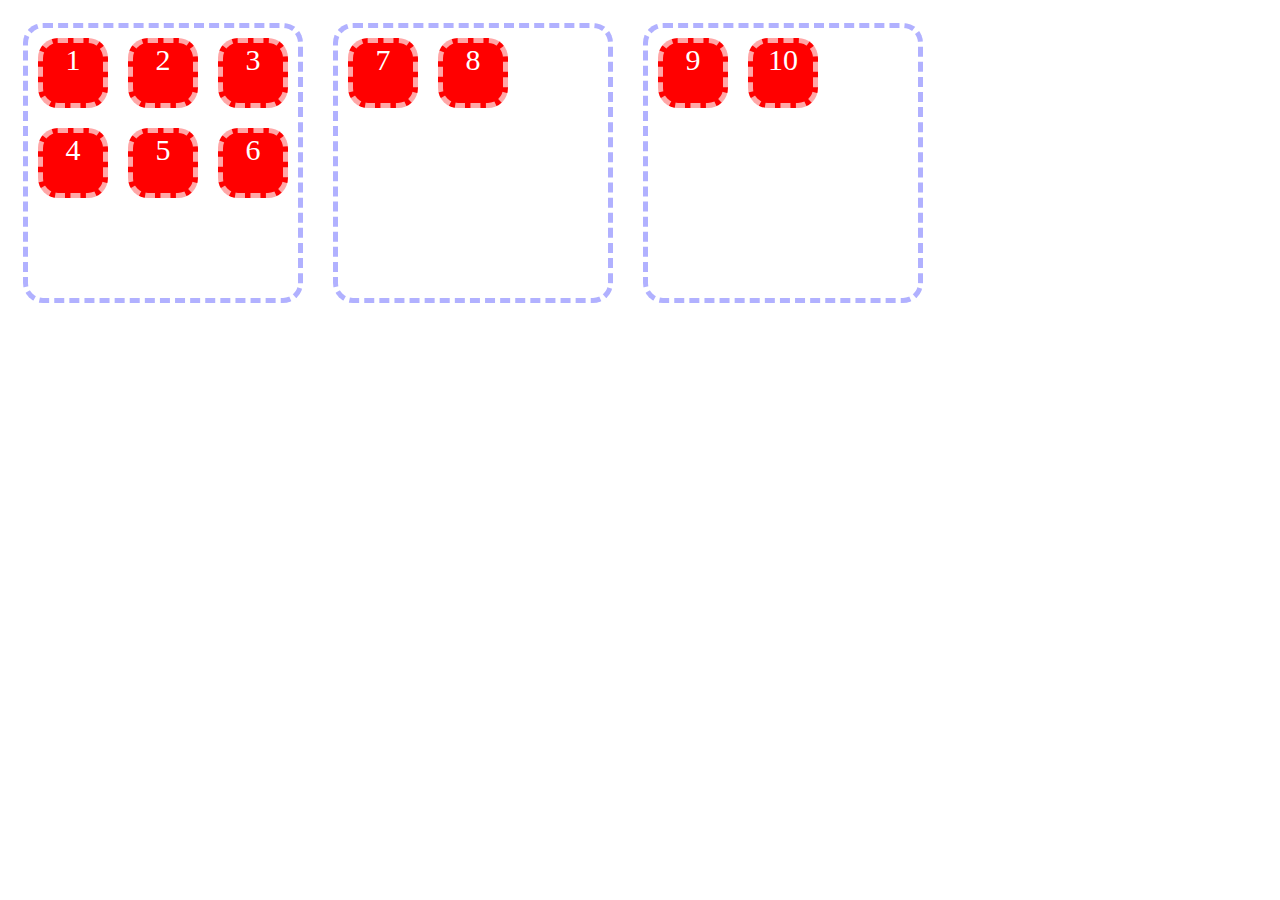
<file: teste/indexTestDrag.html>
<!DOCTYPE html>
<html lang="en">
	<head>
		<meta charset="UTF-8" />
		<meta name="viewport" content="width=device-width, initial-scale=1.0" />
		<title>Drag and drop</title>
		<link rel="stylesheet" href="../style/styleTestDrag.css" />
	</head>
	<body>
		<div class="d-flex">
			<div class="dropZone" data-zone="1">
				<div class="dragItem" draggable="true" data-item="1">1</div>
				<div class="dragItem" draggable="true" data-item="2">2</div>
				<div class="dragItem" draggable="true" data-item="3">3</div>
				<div class="dragItem" draggable="true" data-item="4">4</div>
				<div class="dragItem" draggable="true" data-item="5">5</div>
				<div class="dragItem" draggable="true" data-item="6">6</div>
			</div>
			<div class="dropZone" data-zone="2">
				<div class="dragItem" draggable="true" data-item="7">7</div>
				<div class="dragItem" draggable="true" data-item="8">8</div>
			</div>
			<div class="dropZone" data-zone="3">
				<div class="dragItem" draggable="true" data-item="9">9</div>
				<div class="dragItem" draggable="true" data-item="10">10</div>
			</div>
		</div>

		<script src="../script/appTestDrag.js"></script>
	</body>
</html>
</file>
<file: style/styleTestDrag.css>
.dropZone {
	border: 5px dashed #b1b1ff;
	border-radius: 20px;
	width: 270px;
	height: 270px;
	margin: 15px;
	display: flex;
	flex-wrap: wrap;
	justify-content: flex-start;
	align-content: flex-start;
}

.dragItem {
	background: red;
	border: 5px dashed #ffa7a7;
	width: 60px;
	height: 60px;
	border-radius: 20px;
	margin: 10px;
	color: white;
	font-size: 30px;
	text-align: center;
}
.dragItem--active {
	opacity: 0.5;
}

.d-flex {
	display: flex;
}

.dropZone--active {
	border: 5px dashed blue;
}
</file>
